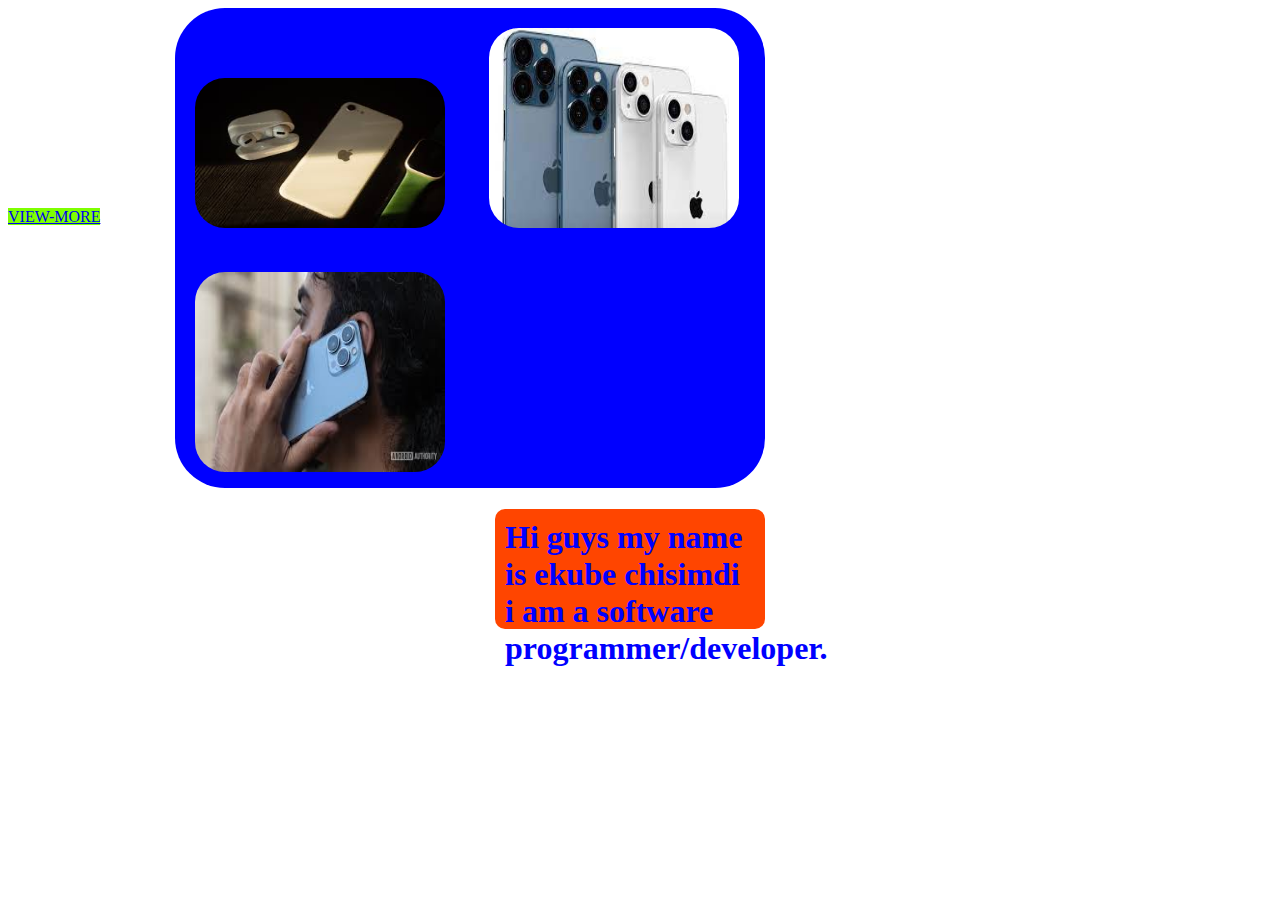
<file: dan.html>
<!DOCTYPE html>
<html lang="en">

<head>
    <meta charset="UTF-8">
    <meta http-equiv="X-UA-Compatible" content="IE=edge">
    <meta name="viewport" content="width=device-width, initial-scale=1.0">
    <link rel="stylesheet" href="./Styles/index.css" <title>
    </title>
</head>

<body>
    <section class="grow">
        <div class="box">
            <img src="./Assets/Photos/n.jpg" class="pic">
            <img src="./Assets/Photos/down.jpg" class="down">
            <img src="./Assets/Photos/images (12).jpg" class="class">
        </div>
        <h1 style="color: blue" class="ekube">Hi guys my name is ekube chisimdi i am a software programmer/developer.</h1>    
          
    </section>   
</body>
<li><a id="controlBtn" class="SIMDI" href="folder.html">VIEW-MORE</a></li>
</div>
</html>
</file>
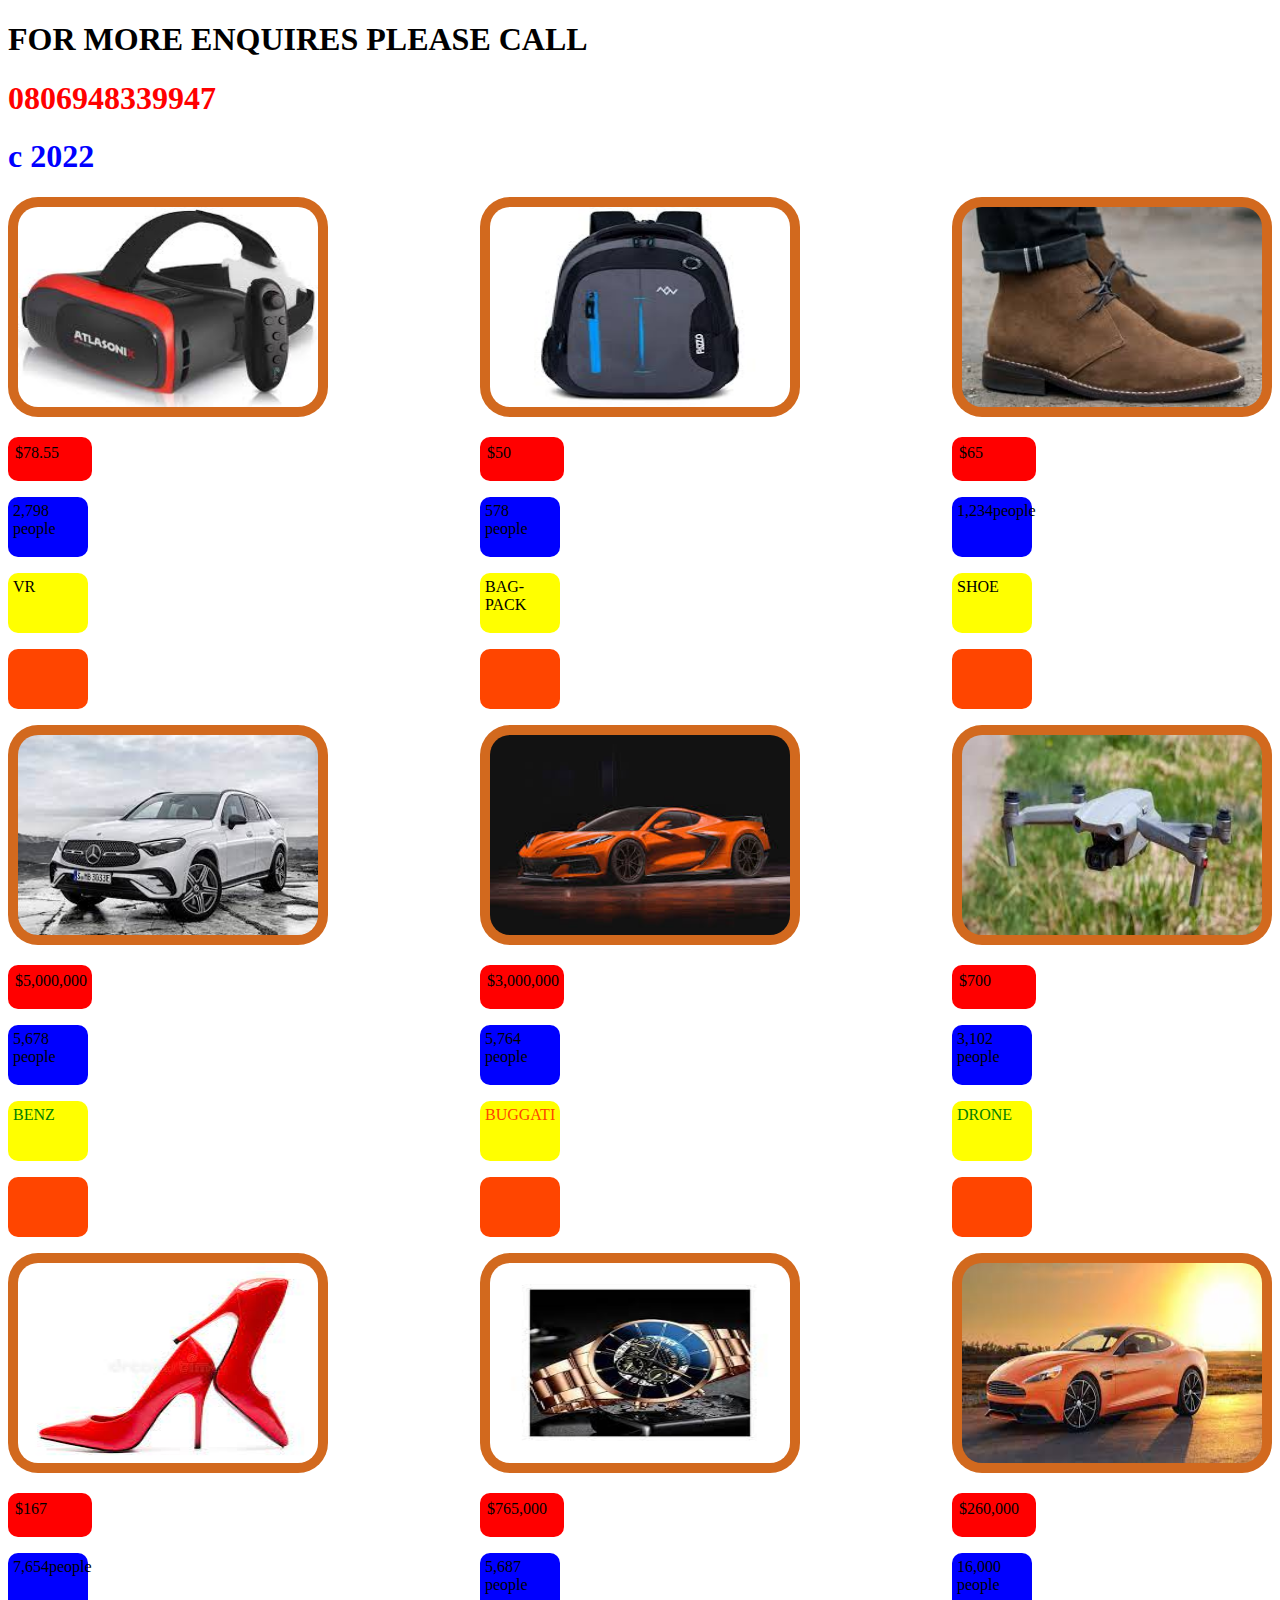
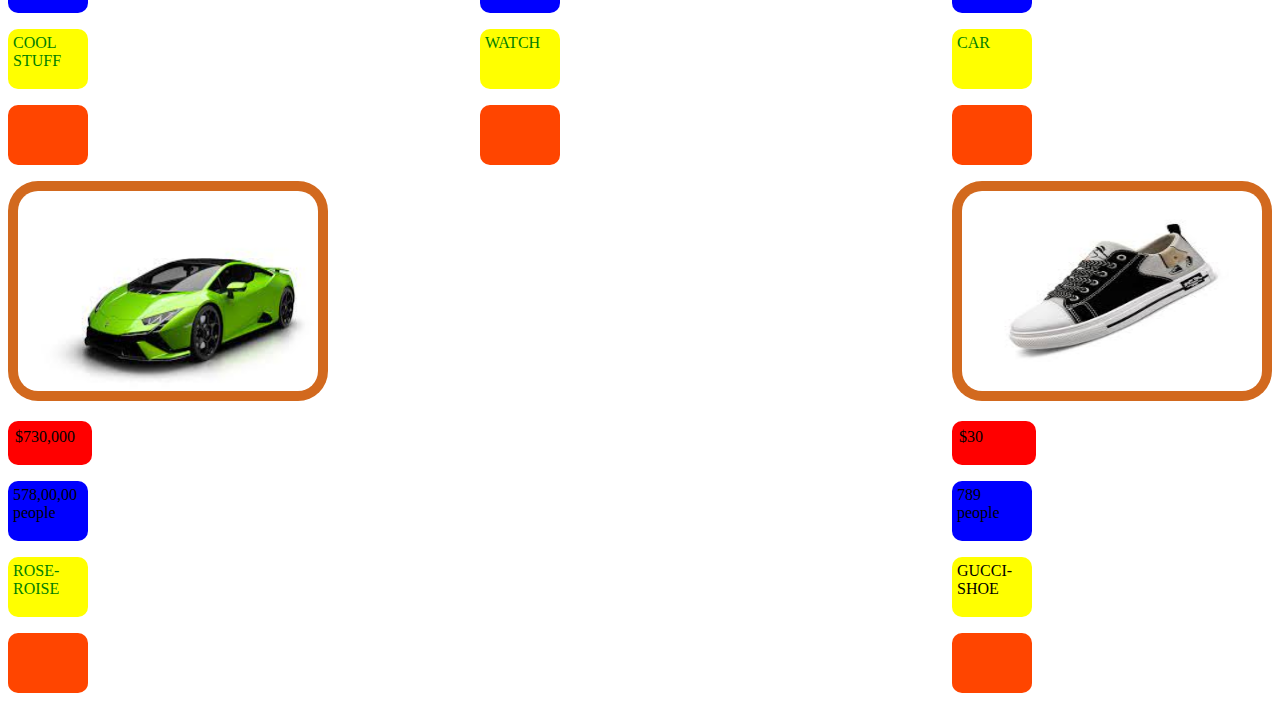
<file: folder.html>
<!DOCTYPE html>
<html lang="en">

<head>
    <meta charset="UTF-8">
    <meta http-equiv="X-UA-Compatible" content="IE=edge">
    <meta name="viewport" content="width=device-width, initial-scale=1.0">
    <link rel="stylesheet" href="./Styles/style.css">
    <title>MY-CONTACT</title>
</head>

<body id="j">
    <h1 style="color: black">FOR MORE ENQUIRES PLEASE CALL</h1>
    <h1 style="color: red">0806948339947</h1>
    <h1 style="color: blue">c 2022</h1>
    <div class="top-deals">
        <div class="top-deal-product">
            <div class="top-deal-main">
                <img src="./Assets/Photos/d.jpg" class="top-deal-img">
                <div>
                    <p class="price">$78.55</p>
                    <p class="popularity">2,798 people</p>
                </div>
                <div class="top-deal-description">
                    <p class="name">VR</p>
                    <p class="details"></p>
                </div>
            </div>
        </div>
        <div class="top-deal product">
            <div class="top-deal-main">
                <img src="./Assets/Photos/images (9).jpg" class="top-deal-img">
                <div>
                    <p class="price">$50</p>
                    <p class="popularity">578 people</p>
                </div>
                <div class="top-deal-description">
                    <p class="name" style="color: black">BAG-PACK</p>
                    <p class="details"></p>
                </div>
            </div>
        </div>
        <div class="top-deal product">
            <div class="top-deal-main">
                <img src="./Assets/Photos/img.jpg" class="top-deal-img">
                <div>
                    <p class="price">$65</p>
                    <p class="popularity">1,234people</p>
                </div>
                <div class="top-deal-description">
                    <p class="name" style="color: black">SHOE</p>
                    <p class="details"></p>
                </div>
            </div>
        </div>
        <div class="top-deal-product">
            <div class="top-deal-main">
                <img src="./Assets/Photos/download (19).jpg" class="top-deal-img">
                <div>
                    <p class="price">$5,000,000</p>
                    <p class="popularity">5,678 people</p>
                </div>
                <div class="top-deal-description">
                    <p class="name" style="color: green">BENZ</p>
                    <p class="details"></p>
                </div>
            </div>
        </div>
        <div class="top-deal-product">
            <div class="top-deal-main">
                <img src="./Assets/Photos/images (4).jpg" class="top-deal-img">
                <div>
                    <p class="price">$3,000,000</p>
                    <p class="popularity">5,764 people</p>
                </div>
                <div class="top-deal-description">
                    <p class="name" style="color: orangered">BUGGATI</p>
                    <p class="details"></p>
                </div>
            </div>
        </div>

        <div class="top-deal-product">
            <div class="top-deal-main">
                <img src="./Assets/Photos/dowoad.jpg" class="top-deal-img">
                <div>
                    <p class="price">$700</p>
                    <p class="popularity">3,102 people</p>
                </div>
                <div class="top-deal-description">
                    <p class="name" style="color: green">DRONE</p>
                    <p class="details"></p>
                </div>
            </div>
        </div>
        <div class="top-deal-product">
            <div class="top-deal-main">
                <img src="./Assets/Photos/download (8).jpg " class="top-deal-img">
                <div>
                    <p class="price">$167</p>
                    <p class="popularity">7,654people</p>
                </div>
                <div class="top-deal-description">
                    <p class="name" style="color: green">COOL STUFF</p>
                    <p class="details"></p>
                </div>
            </div>
        </div>
        <div class="top-deal-product">
            <div class="top-deal-main">
                <img src="./Assets/Photos/download (2).jpg" class="top-deal-img">
                <div>
                    <p class="price">$765,000</p>
                    <p class="popularity">5,687 people</p>
                </div>
                <div class="top-deal-description">
                    <p class="name" style="color: green">WATCH</p>
                    <p class="details"></p>
                </div>
            </div>
        </div>
        <div class="top-deal-product">
            <div class="top-deal-main">
                <img src="./Assets/Photos/download (5).jpg" class="top-deal-img">
                <div>
                    <p class="price">$260,000</p>
                    <p class="popularity">16,000 people</p>
                </div>
                <div class="top-deal-description">
                    <p class="name" style="color: green">CAR</p>
                    <p class="details"></p>
                </div>
            </div>
        </div>
        <div class="top-deal-product">
            <div class="top-deal-main">
                <img src="./Assets/Photos/download (6) - Copy.jpg" class="top-deal-img">
                <div>
                    <p class="price">$730,000</p>
                    <p class="popularity">578,00,00 people</p>
                </div>
                <div class="top-deal-description">
                    <p class="name" style="color: green">ROSE-ROISE</p>
                    <p class="details"></p>
                </div>
            </div>
        </div>
        <div class="top-deal-product">
            <div class="top-deal-main">
                <img src="./Assets/Photos/an.jpg" class="top-deal-img">
                <div>
                    <p class="price">$30</p>
                    <p class="popularity">789 people</p>
                </div>
                <div class="top-deal-description">
                    <p class="name" style="color: black">GUCCI-SHOE</p>
                    <p class="details"></p>
                </div>
       </div>                 
</body>

</html>
</file>
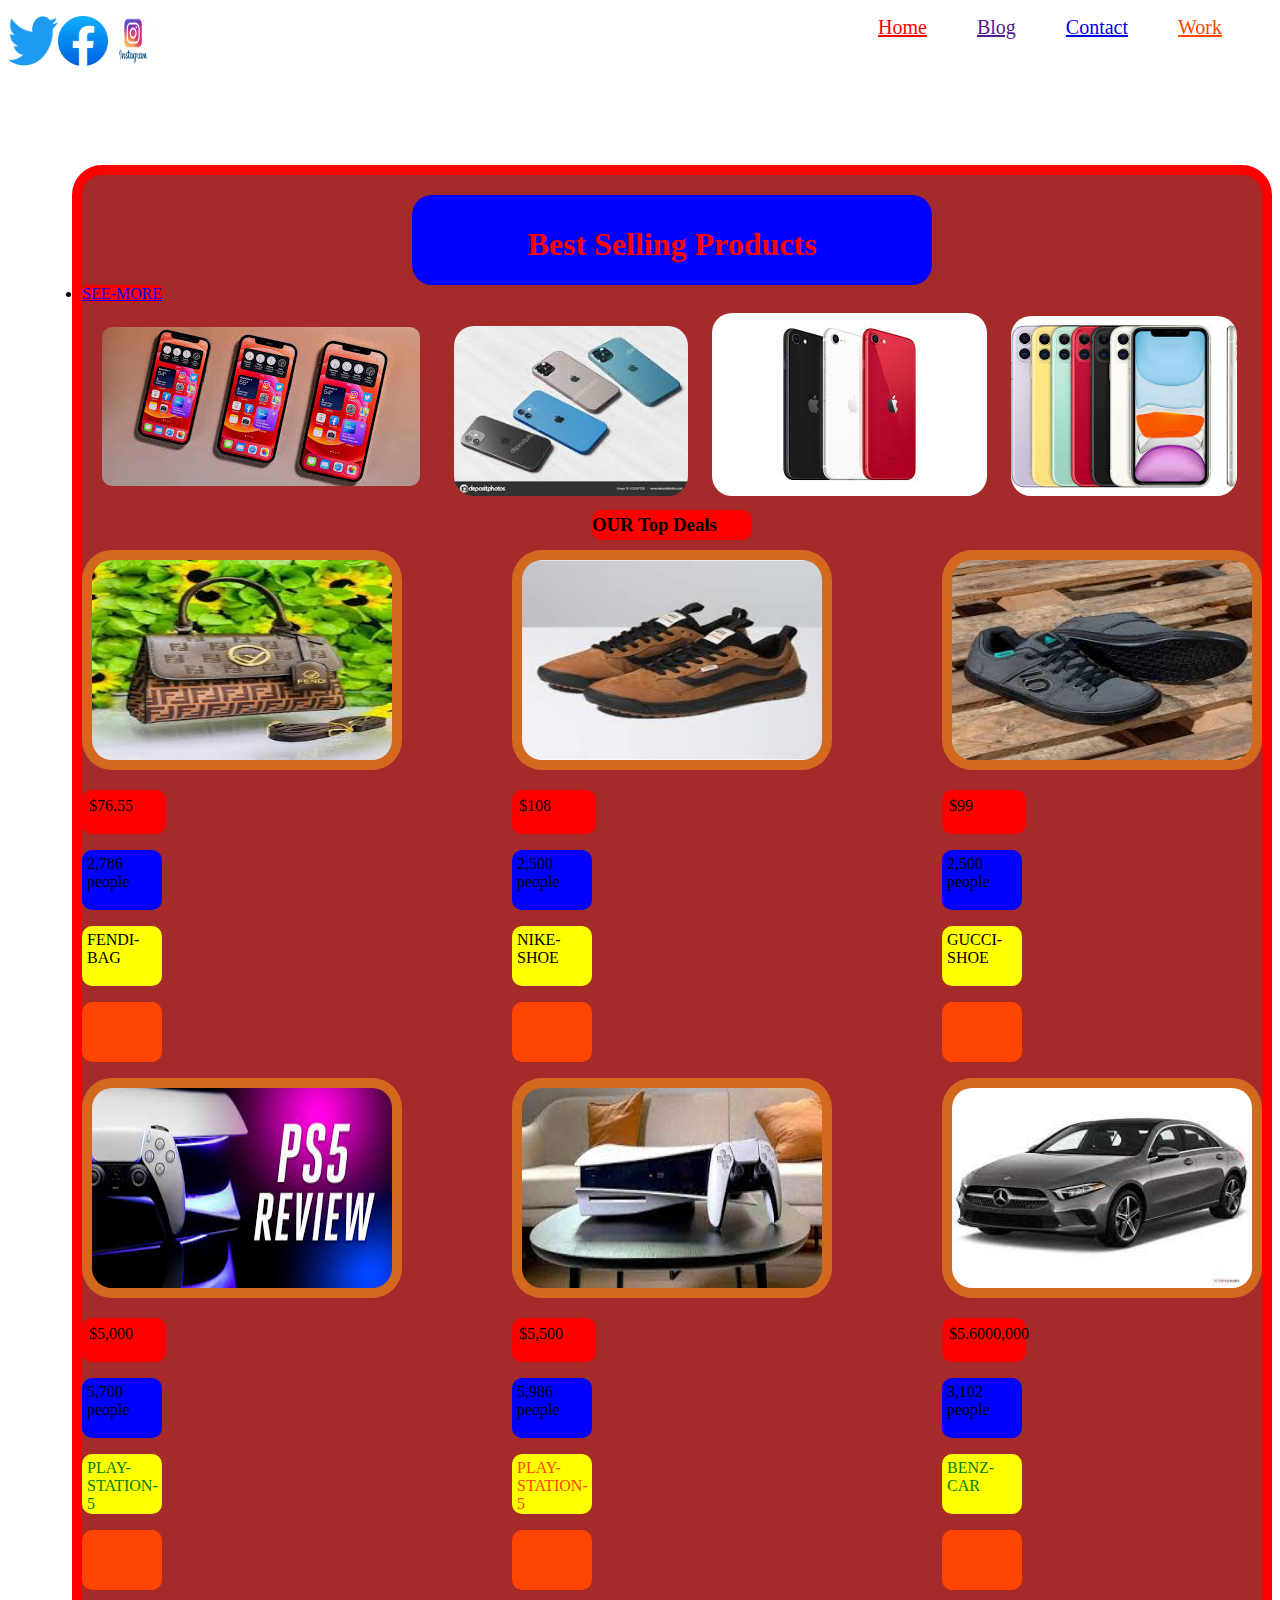
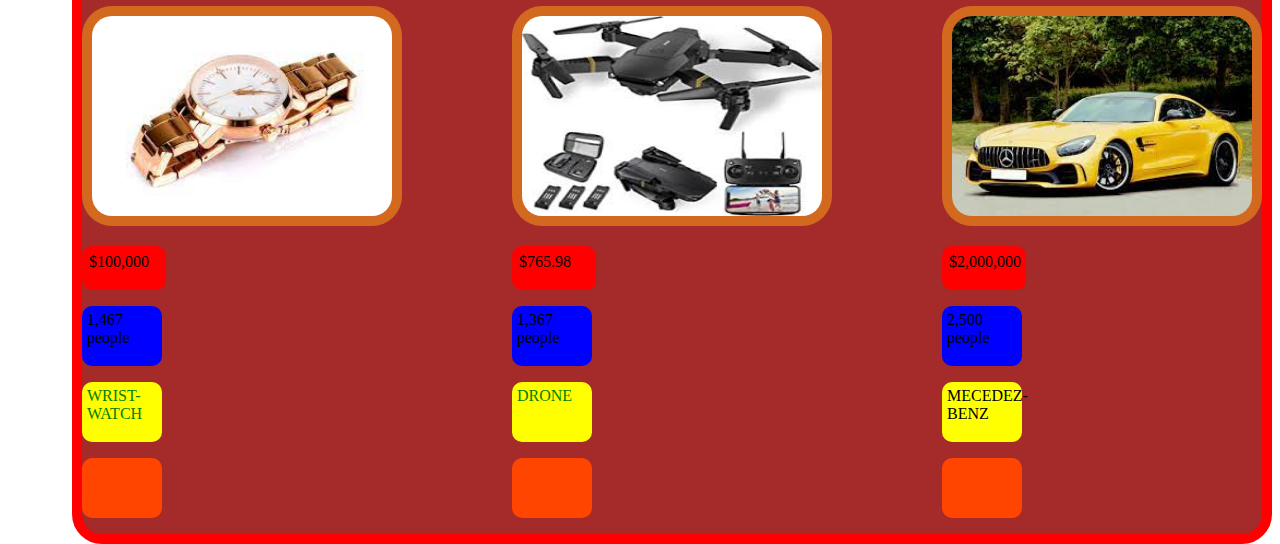
<file: sim.html>
<!DOCTYPE html>
<html lang="en">

<head>
    <meta charset="UTF-8">
    <meta http-equiv="X-UA-Compatible" content="IE=edge">
    <meta name="viewport" content="width=device-width, initial-scale=1.0">
    <link rel="stylesheet" href="./Styles/style.css">
    <link rel="stylesheet" href="index.js">
    <title>MY-WEBSITE</title>
</head>

<body>
    <!-- <h1 class="motto" style="color: RED">MOTTO:A DELIVERY COMPANY WHICH YOU CAN TRUST</h1> -->
    <section class="div2">
        <div class="move" id="twi">
            <a href="https://twitter.com" target="_blank">
                <img src="./Assets/Photos/twitter.jpg" alt="?" class="img" id="tw">
            </a>
        </div>
        <div class="move" id="fb">
            <a href="https://www.facebook.com" target="_blank">
                <img src="./Assets/Photos/facebook.jpg" alt="?" class="img">
            </a>
        </div>
        <div class="move" id="ig">
            <a href="https://www.instagram.com" target="_blank">
                <img src="./Assets/Photos/instagram.jpg" alt="?" class="img">
            </a>
        </div>
    </section>
    <header class="home-header">
       
            <!-- <button style="color: blue" class="DISCOUNT">BUY GOODS ON 50% DISCOUNT WITH NO DELIVERY CHARGES</button>           -->
            <!-- <div class="order">
                <h1 class="place" style="color: ORANGERED">PLACE AN ORDER</h1>
            </div> -->
           
            <nav>
                <ul class="home-ul">
                    <li><a class="SIMDI  was" style="color: red" href="">Home</a></li>
                    <li><a class="SIMDI" href="">Blog</a></li>
                    <li><a id="controlBtn" class="SIMDI" href="folder.html">Contact</a></li>
                    <li><a id="controlBtn" class="SIMDI" style="color: orangered" href="dan.html">Work</a></li>
                </ul> 
        </nav>

    </header>
    <section class="i">
        <section>
            <div class="goods">
                <h1 style="color: red">Best Selling Products</h1>
            </div>

            <div class="see-more">
                <li><a style="color: blue" id="controlBtn" class="TED" href="dan.html">SEE-MORE</a></li>
            </div>
            <img src="./Assets/Photos/images (11).jpg" class="king">
            <img src="./Assets/Photos/imag.jpg" class="sim">
            <img src="./Assets/Photos/images (10).jpg" class="dan">
            <img src="./Assets/Photos/images (13).jpg" class="love">
            <section class="top-deals-section">
                <h3 class="top">OUR Top Deals</h3>
                <div class="top-deals">
                    <div class="top-deal-product">
                        <div class="top-deal-main">
                            <img src="./Assets/Photos/download (11).jpg " class="top-deal-img">
                            <div>
                                <p class="price">$76.55</p>
                                <p class="popularity">2,786 people</p>
                            </div>
                            <div class="top-deal-description">
                                <p class="name">FENDI-BAG</p>
                                <p class="details"></p>
                            </div>
                        </div>
                    </div>
                    <div class="top-deal product">
                        <div class="top-deal-main">
                            <img src="./Assets/Photos/images (6).jpg" class="top-deal-img">
                            <div>
                                <p class="price">$108</p>
                                <p class="popularity">2,500 people</p>
                            </div>
                            <div class="top-deal-description">
                                <p class="name" style="color: black">NIKE-SHOE</p>
                                <p class="details"></p>
                            </div>
                        </div>
                    </div>
                    <div class="top-deal product">
                        <div class="top-deal-main">
                            <img src="./Assets/Photos/images (7).jpg" class="top-deal-img">
                            <div>
                                <p class="price">$99</p>
                                <p class="popularity">2,500 people</p>
                            </div>
                            <div class="top-deal-description">
                                <p class="name" style="color: black">GUCCI-SHOE</p>
                                <p class="details"></p>
                            </div>
                        </div>
                    </div>
                    <div class="top-deal-product">
                        <div class="top-deal-main">
                            <img src="./Assets/Photos/images (25).jpg" class="top-deal-img">
                            <div>
                                <p class="price">$5,000</p>
                                <p class="popularity">5,700 people</p>
                            </div>
                            <div class="top-deal-description">
                                <p class="name" style="color: green">PLAY-STATION-5</p>
                                <p class="details"></p>
                            </div>
                        </div>
                    </div>
                    <div class="top-deal-product">
                        <div class="top-deal-main">
                            <img src="./Assets/Photos/download (21).jpg" class="top-deal-img">
                            <div>
                                <p class="price">$5,500</p>
                                <p class="popularity">5,986 people</p>
                            </div>
                            <div class="top-deal-description">
                                <p class="name" style="color: orangered">PLAY-STATION-5</p>
                                <p class="details"></p>
                            </div>
                        </div>
                    </div>

                    <div class="top-deal-product">
                        <div class="top-deal-main">
                            <img src="./Assets/Photos/download (16).jpg" class="top-deal-img">
                            <div>
                                <p class="price">$5.6000,000</p>
                                <p class="popularity">3,102 people</p>
                            </div>
                            <div class="top-deal-description">
                                <p class="name" style="color: green">BENZ-CAR</p>
                                <p class="details"></p>
                            </div>
                        </div>
                    </div>
                    <div class="top-deal-product">
                        <div class="top-deal-main">
                            <img src="./Assets/Photos/download (1).jpg" class="top-deal-img">
                            <div>
                                <p class="price">$100,000</p>
                                <p class="popularity">1,467 people</p>
                            </div>
                            <div class="top-deal-description">
                                <p class="name" style="color: green">WRIST-WATCH</p>
                                <p class="details"></p>
                            </div>
                        </div>
                    </div>
                    <div class="top-deal-product">
                        <div class="top-deal-main">
                            <img src="./Assets/Photos/mages.jpg" class="top-deal-img">
                            <div>
                                <p class="price">$765.98</p>
                                <p class="popularity">1,367 people</p>
                            </div>
                            <div class="top-deal-description">
                                <p class="name" style="color: green">DRONE</p>
                                <p class="details"></p>
                            </div>
                        </div>
                    </div>

                    <div class="top-deal-product">
                        <div class="top-deal-main">
                            <img src="./Assets/Photos/download (18).jpg " class="top-deal-img">
                            <div>
                                <p class="price">$2,000,000</p>
                                <p class="popularity">2,500 people</p>
                            </div>
                            <div class="top-deal-description">
                                <p class="name" style="color: black">MECEDEZ-BENZ</p>
                                <p class="details"></p>
                            </div>
                            <div class="see-more">
                            </div>
                    </div> 
            </section>
</body>

</html>
</file>
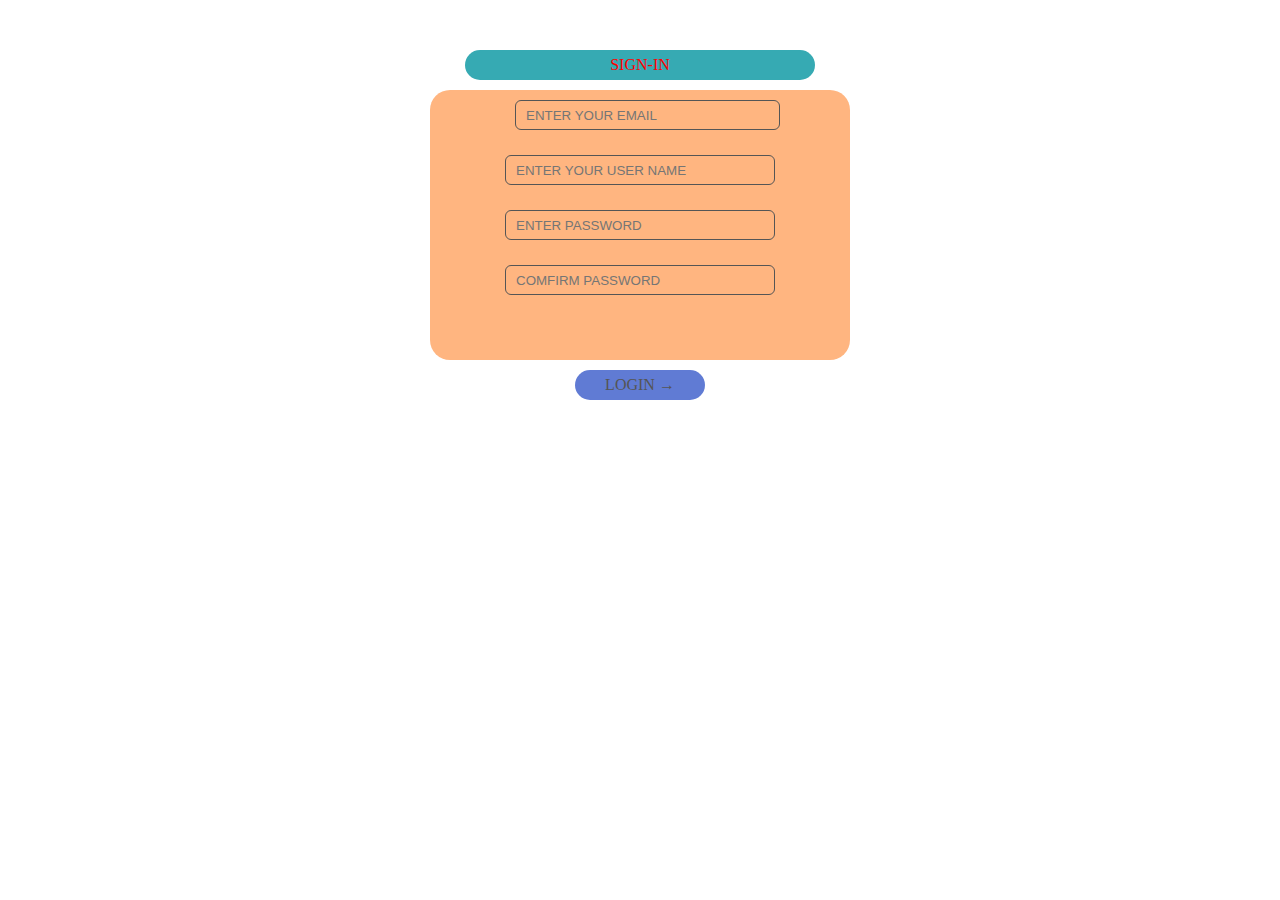
<file: trial.html>
<!DOCTYPE html>
<html lang="en">

<head>
    <meta charset="UTF-8">
    <meta http-equiv="X-UA-Compatible" content="IE=edge">
    <meta name="viewport" content="width=device-width, initial-scale=1.0">
    <link rel="stylesheet" href="main.css">
    <title>SIGN-UP</title>
</head>

<body>
    <div class="sign-up">
        <p style="color:red">SIGN-IN</p>
    </div>
    <div class="pass-code">
        <div class="sign">
            <input type="text" name="" class="search-bar" id="search-bar" placeholder="ENTER YOUR EMAIL">
            <input type="text" name="" class="search-bar" id="search" placeholder="ENTER YOUR USER NAME">
            <input type="text" name="" class="search-bar" id="search" placeholder="ENTER PASSWORD">
            <input type="text" name="" class="search-bar" id="search" placeholder="COMFIRM PASSWORD">
        </div>
    </div>
    <div class="up">
        <a href="index.html" class="sin">LOGIN &#8594;</a>
    </div>
</body>

</html>
</file>
<file: Styles/index.css>
.best-photos{
    background-color: brown;
    height: 900px;
    width: 900px;
    border-radius:50px;
    margin: auto;
}
.home-appliances{
    height: 200px;
    width: 300px;
    padding: 2px;
    border-radius:50px;  
    margin-bottom: 50px;
}
    .sim{
        height: 200px;
        width: 300px;
        padding: 2px;
        border-radius:50px;  
        margin-bottom: 50px;  
}
.img{
    height: 185px;
    width: 270px;
    padding: 2px;
    border-radius:50px; 
    margin-bottom: 50px;  
}
.img-2{
    height: 185px;
    width: 270px;
    padding: 2px;
    border-radius:50px;
    margin-bottom:60px;
}
.img-3{
    height: 185px;
    width: 270px;
    padding: 2px;
    border-radius:50px;
    margin-bottom:60px;
}
.img-4{
    height: 185px;
    width: 300px;
    padding: 2px;
    border-radius:50px;
    margin-bottom:60px;
}
.img-5{
    height: 185px;
    width: 270px;
    padding: 2px;
    border-radius:50px;
    margin-bottom:50px;
}
.img-6{
    height: 185px;
    width: 270px;
    padding: 2px;
    border-radius:50px;
    margin-bottom:50px;
}
.img-7{
    height: 185px;
    width: 300px;
    padding: 2px;
    border-radius:50px;
    margin-bottom:50px;
}
.app{
    background-color: black;
    height: 30px;
    width: 300px;
    justify-content: center;
    display: flex;
    margin: auto;
    border-radius: 10px;
    margin-bottom: 20px;
}
.app-2{
background-color: chocolate;
height: 30px;
width: 300px;
justify-content: center;
display: flex;
margin: auto;
border-radius: 10px;
margin-bottom: 30px;
}
.app-3{
    background-color: red;
    height: 30px;
    width: 300px;
    justify-content: center;
    display: flex;
    margin: auto;
    border-radius: 10px;
    margin-bottom: 30px;
}
.box{
    background-color: blue;
    height: 480px;
    width: 590px;
    border-radius:50px;
    margin: auto;
    float: right;
}
.down{
    height: 200px;
    width: 250px;
    border-radius:50px;
    margin: auto;
    padding: 20px;
}
.class{
    height: 200px;
    width: 250px;
    border-radius:50px;
    margin: auto;
    padding: 20px; 
}
.grow{
    height: 200px;
    width: 250px;
    border-radius:50px;
    margin: auto; 
}
.SIMDI{
    background-color: chartreuse;
    height: 100px;
}
.pic{
    height: 150px;
    width: 250px;
    border-radius:50px;
    margin: auto;
    padding: 20px;
}
.read{
    height: 200;
    width: 200px;
    padding: 30px;
    border-radius: 50px;
}
.ekube{
    background-color: orangered;
    height: 100px;
    width: 250px;
    float: right;
    border-radius: 10px;
    padding: 10px;
}
.top-deals{
    width: 100%;
    display: flex;
    flex-wrap: wrap;
    justify-content: space-between;
}
.top-deal-img{
    height: 200px;
    width: 300px;
    padding: 30px;
    border-radius: 30px;
}
.price{
    height: 30px;
    width: 70px;
    background-color: red;
    border-radius: 10px;
    padding: 7px;
}
.popularity{
    height: 50px;
    width: 70px;
    background-color: blue;
    padding: 5px;
    border-radius:10px;
}
.name{
    height: 50px;
    width: 70px;
    background-color: yellow;
    padding: 5px;
    border-radius:10px;
} 
.details{
    height: 50px;
    width: 70px;
    background-color: blue;
    padding: 5px;
    border-radius:10px;
} 
.img{
    height: 100px;
    width: 200px;
    padding: 20px;
}
.img-2{
    height: 100px;
    width: 200px;
    padding: 20px;
}
.top-deals-section{
    height: 100px;
    width: 700px;
    background-color: black;
    display: flex;
    flex-wrap: wrap;
}
.top-deals{
    background-color: black;
    width: 100px;
    display: flex;
    flex-wrap: wrap;
    justify-content: space-between;
}
</file>
<file: Styles/style.css>
#lo{
    height: 200px;
    width: 200px;
}
#twi{
    background-color: chartreuse;
    height: 50px;
    width: 50px;
    display: flex;
    justify-content: flex-end;
    border-radius: 10px;
    margin-bottom: 50px;
    float: left;
}
#tw{
    height: 50px;
    width: 50px;
    justify-content: flex-end;
    margin-bottom: 10px;
    margin: auto;
    float: right;
}
#fb{
    height: 50px;
    width: 50px;
    margin-bottom: 20px;
    float: left;
}
#ig{
    height: 30px;
    width: 50PX;
    margin-bottom: 20px;
    float: left;
}
#controlBtn{
    height: 50px;
    width: 50px;
    border-radius: 5px;
}
.move{
    height: 50px;
    width: 50px;
}
.home-header {}
.u{
    height: 200px;
    width: 200px;
}
.me{
    height: 200px;
    width: 300px; 
    margin: auto;
}
.home-ul {
    text-decoration: none;
    list-style: none;
    display: flex;
    justify-content: flex-end;
    border-radius: 10px;
    margin-right: 50px; 
 }
 .img{
    height: 50px;
    width: 50px;
    border-radius: 7px;
}
.img{
    height: 50px;
    width: 50px;
    border-radius: 7px;
}
 .design-h2 {
    font-size: 30px;
 }
 
 .home-ul li {
    color: black;
    font-size: 20px;
    font-weight: 500;
    margin-bottom:100px;
    margin-left: 50px;
 }
 .i{    
    background-color: brown;
    width: 1180px;
    border-radius: 30px;
    margin-top:10px;
    float: right;
    border: 10px solid red
 }
 .king{
    padding: 20px;
    border-radius: 30px;
 }
 .sim{
    padding: 10px;
    border-radius: 30px;
    height: 170px;
 }
 .dan{
    padding: 10px;
    border-radius: 30px;
 }
 .love{
    padding: 10px;
    border-radius: 30px;
    height: 180px;
 }
 .top-deal-img{
    padding: 10px;
    background-color: chocolate;
    border-radius: 30px;
    height: 180px;
    width: 250px;
 }
 .dave{
    padding: 10px;
    border-radius: 30px;
    height: 180px;
    width: 250px;
 }
 .kok{
    padding: 10px;
    border-radius: 30px;
    height: 180px; 
 }
 .e{
    padding: 20px;
    border-radius: 30px;
    height: 170px;
    width: 230px; 
 }
 .bike{
    padding: 20px;
    border-radius: 30px;
    height: 200px;
    width: 250px;
 }
.kag{
    padding: 20px;
    border-radius: 30px;
    height: 200px;
    width: 250px;
} 
.like{
    padding: 20px;
    border-radius: 30px;
    height: 200px;
    width: 250px;
} 
.v{
    padding: 30px;
    border-radius:50px;
    height: 200px;
    width: 230px;
}

.n{
    background-color: yellow;
    height: 30px;
    width: 250px;
    display: flex;
    justify-content: center;
    margin: auto;
    border-radius: 30px;
}
.r{
    background-color: red;
    height: 50px;
    width: 70px;
    margin: auto;
}
.menu{
    height: 50px;
    width:140px;
    background-color:navy;
   display: flex;
   justify-content: center;
   align-items: baseline;
    border-radius: 10px;
    float: left;
}
.top-deal-img{
    height: 200px;
    width: 300px;
}
.price{
    height: 30px;
    width: 70px;
    background-color: red;
    border-radius: 10px;
    padding: 7px;
}
.popularity{
    height: 50px;
    width: 70px;
    background-color: blue;
    padding: 5px;
    border-radius:10px;
}
.name{
    height: 50px;
    width: 70px;
    background-color: yellow;
    padding: 5px;
    border-radius:10px;
} 
.details{
    height: 50px;
    width: 70px;
    background-color: orangered;
    padding: 5px;
    border-radius:10px;
} 
.h{
    height: 20px;
    width: 250px;
}
.goods{
    background-color: blue;
    height:70px;
    width: 500px;
    display: flex;
    justify-content: center;
    margin: auto;
    padding: 10px;
    border-radius: 20px;
    margin-top: 20px;
}
.top{
    height: 30px;
    background-color: red;
    border-radius: 10px;
    margin: auto;
    width: 160px;
    justify-content: space-between;
    display: flex;
    margin-bottom: 10px;
    align-items: center;
}
.top-deals{
    width: 100%;
    display: flex;
    flex-wrap: wrap;
    justify-content: space-between;
}
.g{
    height: 30PX;
    width: 200px;
    justify-content: center;
    display: flex;
    float:right;
    margin-bottom: 100px;
    border-radius: 10px;
}
.x{
    height: 200px;
    width: 270px;
    border-radius: 500px;
    float: right;
    margin-bottom: 20px;
}
.WATCH{
    height: 20px;
    width: 200px;
    background-color: red;
    justify-content: center;
    display: flex;
    float: right ;
    margin-bottom: 100px;
    border-radius: 10px;
}
.g{
    height:10px;
    background-color: red;
    width: 200px;
    align-items: center;
    justify-items: flex-end;
    display: flex;
    padding: 5px;
}
.SIMDI{
    height: 70px;
    width: 80px;
    margin-bottom: 100px;
    border-radius: 20px;
}
.input{
    text-decoration: none;
    list-style: none;
    display: flex;
    justify-content: flex-end;
    border-radius: 10px;
    margin-right: 50px; 
 }  
 .order{
    background-color: lime;
    width: 150px;
    border-radius: 7px;
    margin: auto;
 }
 .place{
    background-color: black;
    width: 130px;
    border-radius: 7px;
    margin: auto;
    align-items: center;
 }
 .motto{
    background-color: orange;
    height: 100px;
    width: 500px;
    margin: auto;
    padding: 20px;
    border-radius: 10px;
    margin-top: 20px;
 }
 .button{
    background-color: greenyellow;
    padding: 20px;
    height: 50px;
    width: 200px;
    margin: auto;
    justify-content: center;
    display: flex;
    margin-top: 10px;
 }
 .TED{
    background-color:red;
    height:30;
    width: 100px;
    margin: auto;
 }
 .develop{
    height: 300px;
    width: 400px;
    border-radius:50px;
 }
 .im{
    background-color: black;
    height: 500px;
    width: 600px;
    border-radius: 30px;
 }
 .develop{
    height: 200px;
    width:300px;
    border-radius: 30px;
 }
 .ride{
    height: 250px;
    width:300px 
 }
 .programmer{
    height: 250px;
    width: 200px; 
 }
 .bike{
    height: 250px;
    width: 200px; 
 }
 .benz{
    height: 250px;
    width: 200px; 
 }
 .car{
    height: 250px;
    width: 200px; 
 }
 .drone{
    height: 250px;
    width: 200px;
 }
 .hi{
    height: 250px;
    width: 200px;
 }
.hello{
    height: 250px;
    width: 200px;   
} 
.imge{
    height: 250px;
    width: 200px;
    padding: 20px; 
}
.bac{
    background-color: black;
    height: 1250px;
    display: flex;
    flex-wrap: wrap;
    justify-content: space-between;
    width: 1000px;
    border: 10px solid red;
}
.PHONE{
    background-color: black;
}
.deal-img{
    height: 100px;
    width: 200px;
}
.DISCOUNT{
    background-color: darkorange;
    height: 35px;
    width: 230px;
    margin: auto;
    float: right;
}
</file>
<file: main.css>
*{
    margin: 0;
    padding: 0;
    box-sizing: border-box;
}

body{
    font-family: poppins sans-serif;
    overflow-x: hidden;
}

/*HEADER*/
.header{
    background: radial-gradient(#fff, #FF8E80);
    height: 100vh;
    width: 100vw;
}

.container{
    width: 100vw;
    padding: 16px 32px;
}

.navbar{
    display: flex;
    justify-content: space-between;
    align-items: center;
    padding: 20px;
}

.navbar-left, .navbar-right{
    display: flex;
    align-items: center;
}

.navbar-left{
    width: 40%;
    justify-content: space-between;
}

.logo{
    margin-right: 20px;
}

.navbar-right{
    width: 50%;
    justify-content: space-between;
}

.search-icon label{
    cursor: pointer;
}

.search-icon .md{
    width: 24px;
    height: 24px;
}

.search-bar{
    background: transparent;
    width: 250px;
    height: 32px;
    border: 1.5px solid #555;
    border-radius: 6px;
    outline: none;
    padding: 10px;
    margin-left: 10px;
}

.search-btn{
    width: 80px;
    height: 32px;
    border: none;
    border-radius: 6px;
    cursor: pointer;
    color: white;
    background-color: #36AAB3;
    transition: all .7s ease-in-out;
}

.search-btn:hover{
    background-color: #3f868b;
}

.hover:hover{
    background-color: rgb(236, 223, 34);
}


nav{
    text-align: right;
    margin-right: 28px;
}

nav ul{
    display: inline-block;
    list-style-type: none;
}

nav ul li{
    display: inline-block;
    margin-right: 20px;
}

a{
    text-decoration: none;
    color: #555;
}

p{
    color: #555;
}

.header-row{
    height: 85%;
    padding: 0 76px;
    display: flex;
    justify-content: space-between;
    align-items: center;
    flex-wrap: wrap;
}

.navbar-right .md{
    width: 32px;
    height: 32px;
}

.sim h1{
    margin-bottom: 24px;
}

.btn{
    display: inline-block;
    color: white;
    background-color: #36AAB3;
    padding: 8px 30px;
    margin: 30px 0px;
    border-radius: 30px;
    transition: background 0.5s;
}
.but{
    display: inline-block;
    color: white;
    background-color: red;
    padding: 8px 30px;
    margin: 30px 0px;
    border-radius: 30px;
    transition: background 0.5s;
}

.btn:hover{
    background-color: #3f868b;
}
.but:hover{
    background-color: chartreuse;
}
.button:hover{
    background-color: red;
    height: 70px;
    width: 100px;
    border-radius: 7px;
}

/*CATEGORIES*/
.categories{
    width: 100vw;
}

.small-container{
    width: 100%;
    display: flex;
    justify-content: space-between;
    flex-wrap: wrap;
    padding: 0 76px;
}

/*DISCOUNT SECTION*/
.discount{
    background-color: #36AAB3;
    padding: 10px;
    border-radius: 7px;
    margin-bottom: 20px;
}

.discount p{
    color: black;
}

.discount-img{
    height: 300px;
    width: 230px;
    justify-content: space-between;
}

.discount-price p{
    font-size: 24px;
    font-weight: 700;
    margin-top: 10px;
}

.original-price p{
    text-decoration: line-through;
}

/*FEATURED SECTION*/
.features{
    background-color: #c2e8eb;
}

.title{
    text-align: center;
    position: relative;
    line-height: 60px;
    color: #555;
    margin: 20px auto 40px auto; 
    width: 20%;
    cursor: pointer;
}

.title::after{
    content: '';
    background: rgb(236, 72, 12);
    width: 80px;
    height: 5px;
    border-radius: 5px;
    position: absolute;
    bottom: 0;
    left: 50%;
    transform: translateX(-50%);
    transition: all .7s ease-in-out;
}

.title:hover::after{
    width: 280px;
}

.sim-4{
    margin-top: 24px;
}

.sim-4 img{
    height: 230px;
    width: 230px;
}

.sim-4 p{
    font-size: 14px;
}

.ratings{
    color: gold;
    margin: 10px 0;
}

.footer{
    background: radial-gradient(#fff,#ffd6d6,#FF8E80);
    /* padding: 30px; */
    margin-top: 80px;
    display: flex;
    justify-content: space-between;
    align-items: center;
    padding: 30px 3.5rem 30px 3.5rem;
}

.phones{
    width: 230px;
    height: 230px;
    padding: 10px;
}

.picture{
    width: 300px;
    height: 230px;
}

.sim-5{
    margin-top: 32px;
}

.sim-5 .box{
    margin-top: 10px;
    display: flex;
    align-items: center;
}

.sim-5 .box .md{
    width: 24px;
    height: 24px;
}

.sim-5 .box p{
    margin-left: 20px;
}

/*---------brands---------*/
.brands{
    padding: 20px;
    justify-content: space-between;
}

.sign-up{
    background-color: #36AAB3;
    height: 30px;
    width: 350px;
    margin: auto;
    border-radius: 50px;
    display: flex;
    justify-content: center;
    margin-top: 50px;
    align-items: center;
}

.sign{
    height: 30px;
    width: 270px;
    margin: auto;
    margin-top: 10px;
}

.pass-code{
    background-color: rgb(255, 181, 128);
    height: 270px;
    width: 420px;
    margin: auto;
    justify-content: center;
    display: flex;
    margin-top: 10px;
    border-radius: 20px;
}

#search{
    height: 30px;
    width: 270px;
    margin: auto;
    margin-top: 25px;
}
#search-bar{
    height: 30px;
    width: 265px;
}

.sin{
    background-color: rgba(87, 115, 209, 0.945);
    height: 30px;
    width: 130px;
    margin: auto;
    justify-content: center;
    display: flex;
    margin-top: 10px;
    border-radius: 20px;
    align-items:center;
}

.sin:hover{
    background-image: linear-gradient(yellow,orangered,blue);
}
</file>
